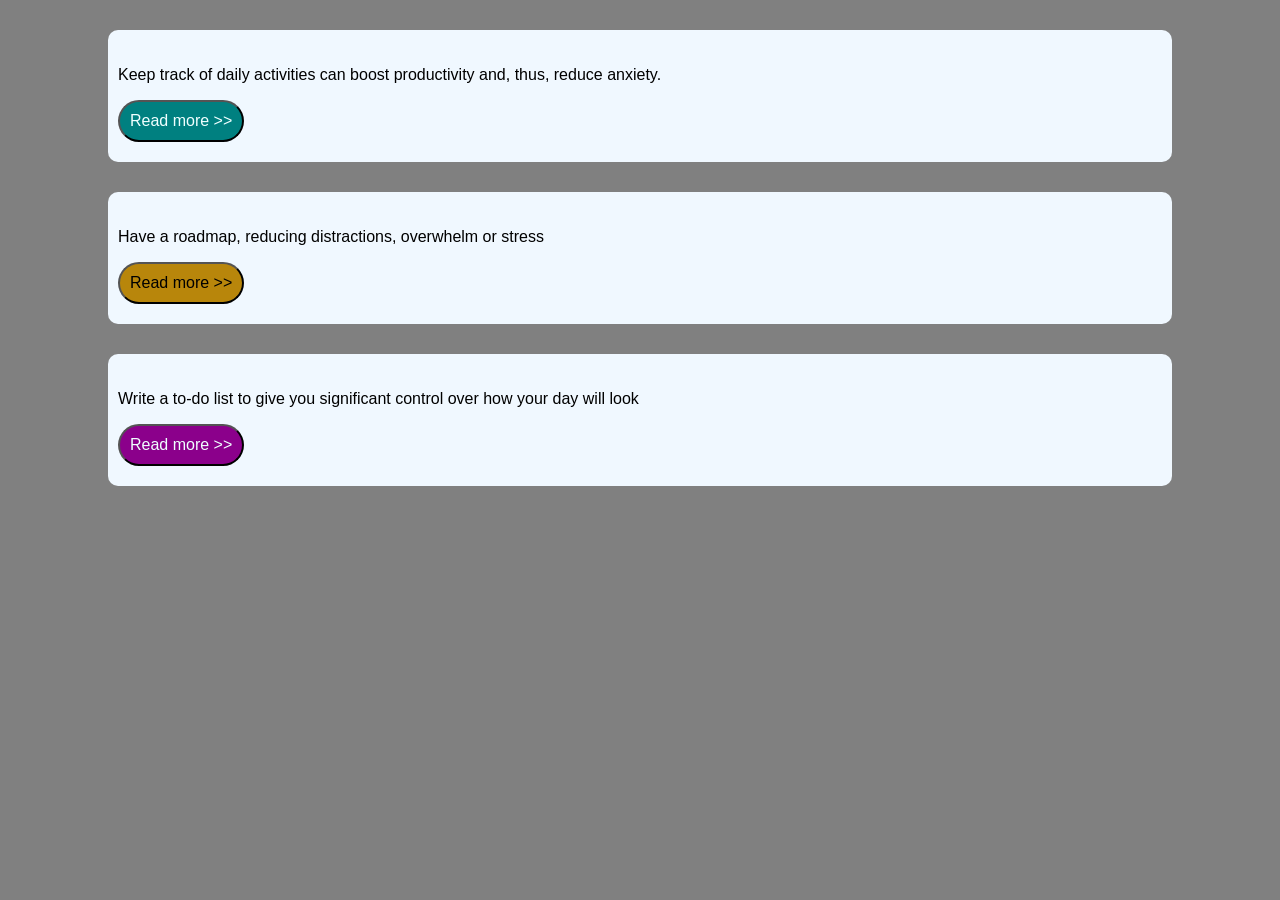
<file: START CODE/EX-1/index.html>
<!DOCTYPE html>
<html lang="en">
<head>
    <meta charset="UTF-8">
    <meta http-equiv="X-UA-Compatible" content="IE=edge">
    <meta name="viewport" content="width=device-width, initial-scale=1.0">
    <link rel="stylesheet" href="style.css">
</head>
<body>

  <div class="read1">
      <p>Keep track of daily activities can boost productivity and, thus, reduce anxiety.</p>
      <button >Read more >></button>
  </div>
  <div class="read2">
      <p>Have a roadmap, reducing distractions, overwhelm or stress</p>
      <button >Read more >></button>
  </div>
  <div class="read3" >
      <p>Write a to-do list to give you significant control over how your day will look</p>
      <button >Read more >></button>
  </div>
</body>
</html>
</file>
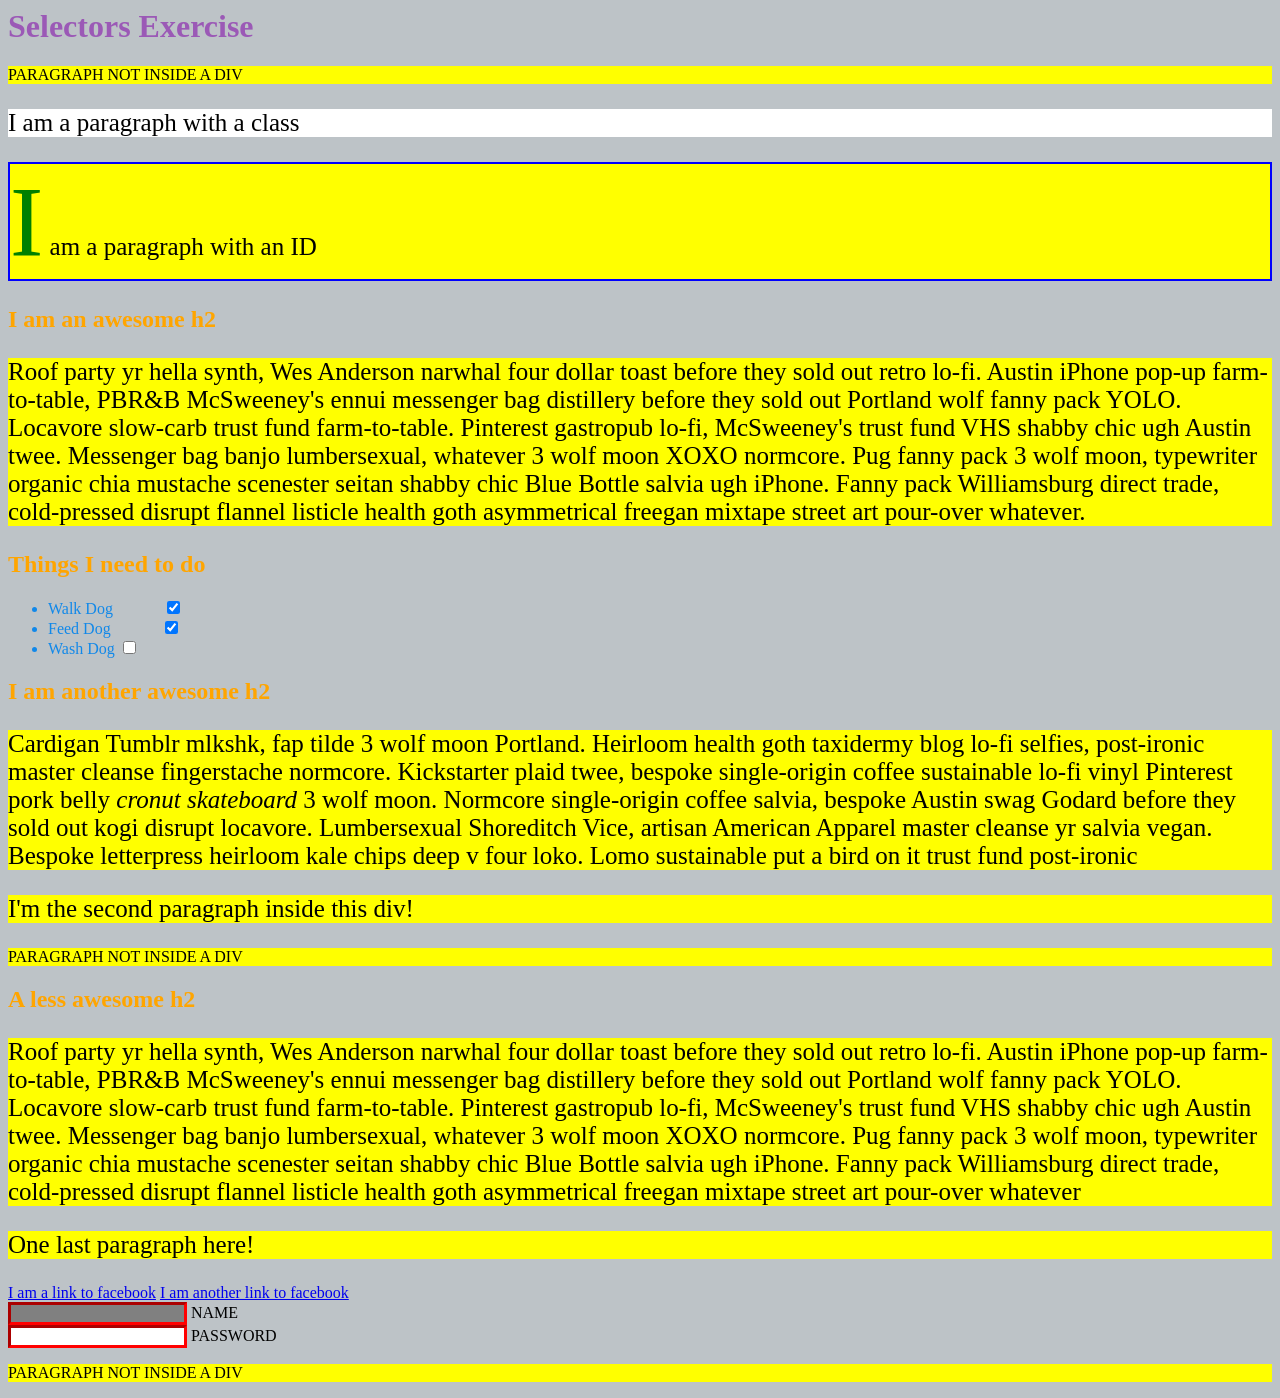
<file: START CODE/EX-2/index.html>
<html>
  <head>
    <meta charset="UTF-8" />
    <title>Selectors Exercise</title>
    <link rel="stylesheet" type="text/css" href="selectors.css" />
  </head>
  <body>
    <h1>Selectors Exercise</h1>

    <p>PARAGRAPH NOT INSIDE A DIV</p>

    <div>
      <p class="hello">I am a paragraph with a class</p>
      <p id="special">I am a paragraph with an ID</p>

      <h2>I am an awesome h2</h2>

      <p>
        Roof party yr hella synth, Wes Anderson narwhal four dollar toast before
        they sold out retro lo-fi. Austin iPhone pop-up farm-to-table, PBR&B
        McSweeney's ennui messenger bag distillery before they sold out Portland
        wolf fanny pack YOLO. Locavore slow-carb trust fund farm-to-table.
        Pinterest gastropub lo-fi, McSweeney's trust fund VHS shabby chic ugh
        Austin twee. Messenger bag banjo lumbersexual, whatever 3 wolf moon XOXO
        normcore. Pug fanny pack 3 wolf moon, typewriter organic chia mustache
        scenester seitan shabby chic Blue Bottle salvia ugh iPhone. Fanny pack
        Williamsburg direct trade, cold-pressed disrupt flannel listicle health
        goth asymmetrical freegan mixtape street art pour-over whatever.
      </p>
    </div>

    <div>
      <h2>Things I need to do</h2>

      <ul>
        <li>Walk Dog <input type="checkbox" checked /></li>
        <li>Feed Dog <input type="checkbox" checked /></li>
        <li>Wash Dog <input type="checkbox" /></li>
      </ul>
    </div>

    <div>
      <h2>I am another awesome h2</h2>

      <p>
        Cardigan Tumblr mlkshk, fap tilde 3 wolf moon Portland. Heirloom health
        goth taxidermy blog lo-fi selfies, post-ironic master cleanse
        fingerstache normcore. Kickstarter plaid twee, bespoke single-origin
        coffee sustainable lo-fi vinyl Pinterest pork belly
        <em>cronut skateboard</em> 3 wolf moon. Normcore single-origin coffee
        salvia, bespoke Austin swag Godard before they sold out kogi disrupt
        locavore. Lumbersexual Shoreditch Vice, artisan American Apparel master
        cleanse yr salvia vegan. Bespoke letterpress heirloom kale chips deep v
        four loko. Lomo sustainable put a bird on it trust fund post-ironic
      </p>

      <p>I'm the second paragraph inside this div!</p>
    </div>

    <p>PARAGRAPH NOT INSIDE A DIV</p>

    <div>
      <h2>A less awesome h2</h2>

      <p>
        Roof party yr hella synth, Wes Anderson narwhal four dollar toast before
        they sold out retro lo-fi. Austin iPhone pop-up farm-to-table, PBR&B
        McSweeney's ennui messenger bag distillery before they sold out Portland
        wolf fanny pack YOLO. Locavore slow-carb trust fund farm-to-table.
        Pinterest gastropub lo-fi, McSweeney's trust fund VHS shabby chic ugh
        Austin twee. Messenger bag banjo lumbersexual, whatever 3 wolf moon XOXO
        normcore. Pug fanny pack 3 wolf moon, typewriter organic chia mustache
        scenester seitan shabby chic Blue Bottle salvia ugh iPhone. Fanny pack
        Williamsburg direct trade, cold-pressed disrupt flannel listicle health
        goth asymmetrical freegan mixtape street art pour-over whatever
      </p>

      <p>One last paragraph here!</p>

      <a href="https://www.facebook.com">I am a link to facebook</a>
      <a href="https://www.facebook.com">I am another link to facebook</a>
      <br />

      <input type="text" name="name" /><label> Name</label><br />
      <input type="password" name="password" /><label> Password</label><br />
    </div>

    <p>PARAGRAPH NOT INSIDE A DIV</p>
  </body>
</html>
</file>
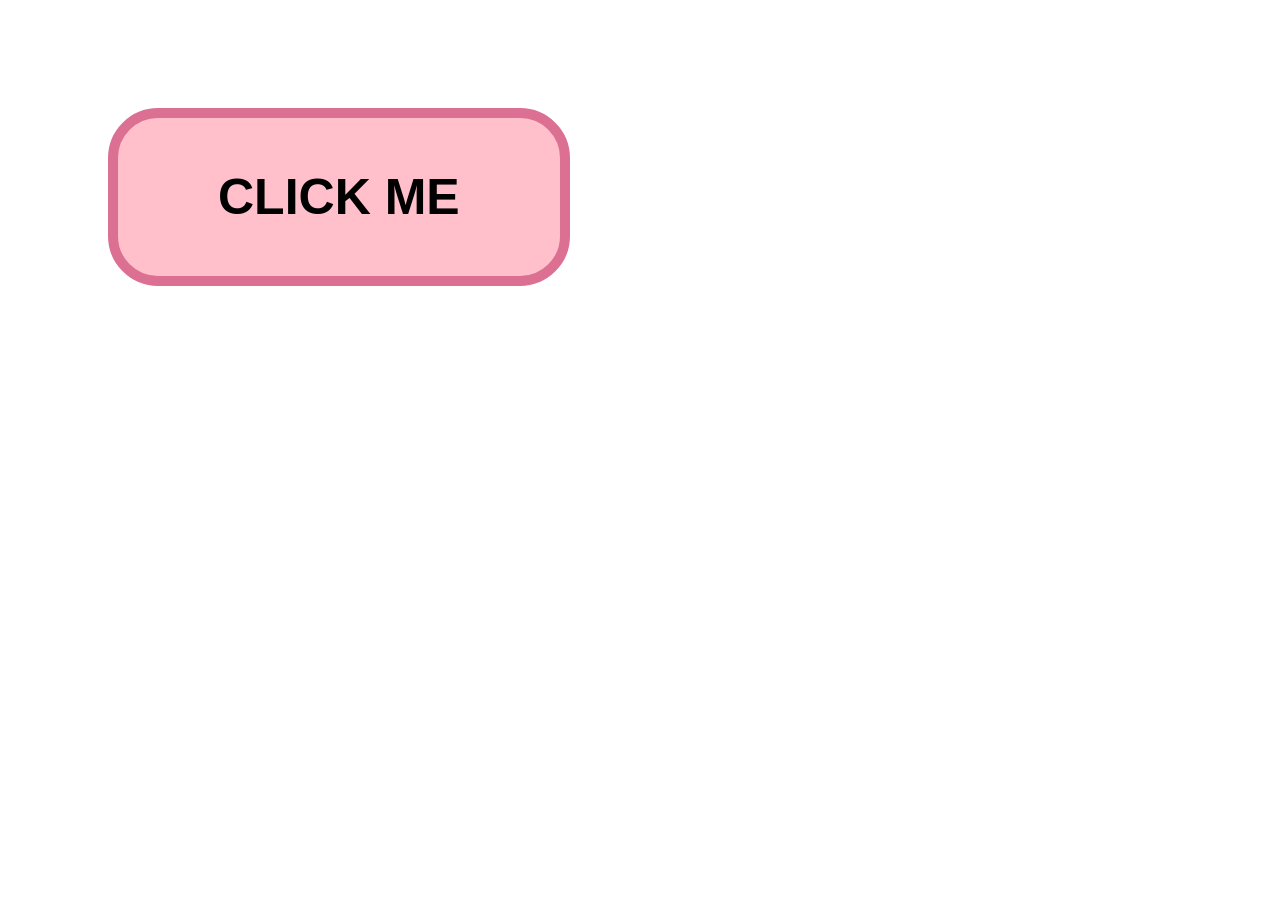
<file: START CODE/EX-3/index.html>
<!DOCTYPE html>
<html lang="en">
  <head>
    <meta charset="UTF-8" />
    <link rel="stylesheet" type="text/css" href="style.css" />
  </head>
  <body>
    <button>Click me</button>
  </body>
</html>
</file>
<file: START CODE/EX-1/style.css>
body {
    background: grey;
    font-family: sans-serif;
}
.read1{
    background-color: aliceblue;
    margin:30px 100px;
    padding:20px 10px;
    border-radius: 10px;
}
.read2 {
    background-color: aliceblue;
    margin: 30px 100px;
    padding: 20px 10px;
    border-radius: 10px;
}
.read3 {
    background-color: aliceblue;
    margin: 30px 100px;
    padding: 20px 10px;
    border-radius: 10px;
}
.read1 button{
background-color: teal;
border-radius: 30px;
text-decoration: none;
padding: 10px;
font-size: medium;
color:azure;
}
.read2 button {
    background-color: darkgoldenrod;
    border-radius: 30px;
    text-decoration: none;
    padding: 10px;
    font-size: medium;
}
.read3 button {
    background-color:  darkmagenta;
    border-radius: 30px;
    text-decoration: none;
    padding: 10px;
    font-size: medium;
    color:azure;
}
</file>
<file: START CODE/EX-2/selectors.css>
/* Style the HTML elements according to the following instructions. 
DO NOT ALTER THE EXISTING HTML TO DO THIS.  WRITE ONLY CSS!*/
 

/* MANDATORY CHALLENGES */

/* Give the <body> element a background of #bdc3c7*/
body{
    background-color: #bdc3c7;
}

/* Make the <h1> element #9b59b6*/
h1{
    color: #9b59b6;
}
/* Make all <h2> elements orange */
h2{
    color:orange;
}

/* Make all <li> elements blue(pick your own hexadecimal blue)*/ 
li{
    color:rgb(17, 136, 233)
}

/*Change the background on every paragraph to be yellow*/
p{
    background-color: yellow;
}

/*Make all inputs have a 3px red border*/
input{
    border-color: red;
    border-width: 3px;

}

/* Give everything with the class 'hello' a white background*/

.hello{
    background-color: white;
}

#special{
    border-color: blue;
    border-width: 2px solid;
    border: 2px solid blue;
}

/* BONUS CHALLENGES */
/*You may need to research some other selectors and properties*/



/* Make all the <p>'s that are nested inside of divs 25px font(font-size: 25px)*/
div p{
    font-size: 25px;
}

/* Make only inputs with type 'text' have a gray background*/
input[type="text"]{
    background-color: gray;
}
    

/* Make all "checked" checkboxes have a left margin of 50px(margin-left: 50px)*/
input[type="checkbox"]:checked{
    margin-left:50px;
}

/* Make the <label> elements all UPPERCASE without changing the HTML(definitely look this one up*/
label{
    text-transform: uppercase;
}

/* Make the first letter of the element with id 'special' green and 100px font size(font-size: 100)*/
#special::first-letter{
    color:green;
    font-size:100px;
}

/* Make the <h1> element's color change to blue when hovered over */
h1:hover{
    color:blue;
}
</file>
<file: START CODE/EX-3/style.css>
/* TODO */
body button{
    margin:100px;
    padding:50px 100px;
    font-size: 50px;
    font-weight: bolder;
    border-radius: 50px;
    text-transform: uppercase;
    background-color:pink;
    border:10px solid palevioletred;
}
button:hover{
    background-color: palevioletred;
    border: 10px solid pink;
}
</file>
